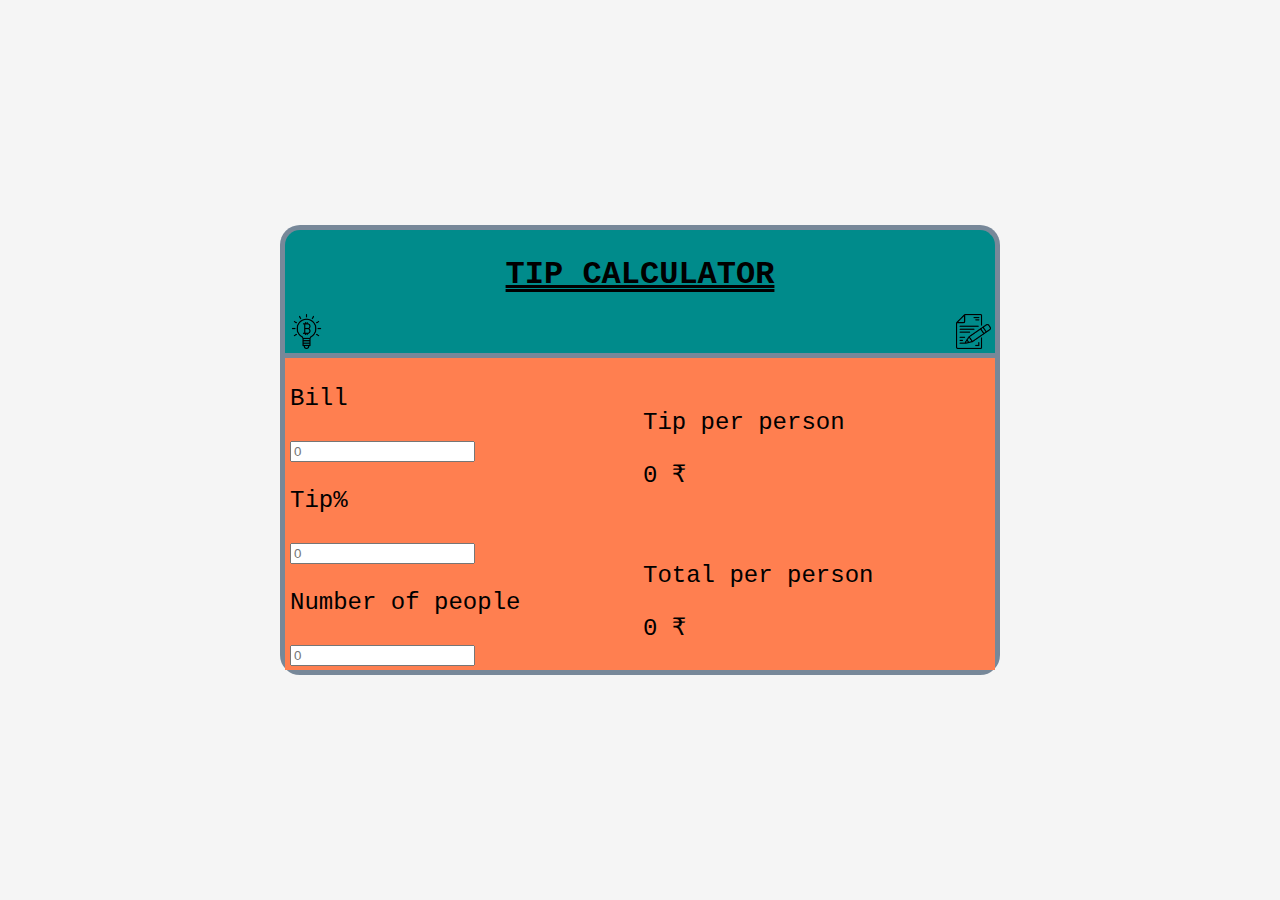
<file: index.html>
<!DOCTYPE html>
<html lang="en">
<head>
    <meta charset="UTF-8">
    <meta http-equiv="X-UA-Compatible" content="IE=edge">
    <meta name="viewport" content="width=device-width, initial-scale=1.0">
    <title>Tip Calculator</title>
    <link rel="stylesheet" href="tipCal.css">
    <script src="tipCal.js"></script>
</head>
<body>
    <div class="container">
        <div class="upperIntro">
            <div>
                <h1>Tip Calculator</h1>
            </div>
            <div class="upperAlert">
                <img src="check.png" title="Click to know how to use" alt="Introduction to use" onclick="giveAlert()">
                <img src="copy-writing.png" title="Just a NOTE" alt="Note" onclick="giveAlert1()">
            </div>
        </div>
        <div class="grid-container">
            <div class="left-side">
                <div class="left-small">
                    <p>Bill</p>
                    <input type="text" id="bill" placeholder="0"  oninput="printCal()">
                </div>
                <div class="left-small">
                    <p>Tip%</p>
                    <input type="number" id="tip" placeholder="0"  oninput="printCal()">
                </div>
                <div class="left-small">
                    <p>Number of people</p>
                    <input type="number" id="numOfPeople" oninput="printCal()"  placeholder="0">
                </div>
            </div>
            <div class="right-side">
                <div class="right-small">
                    <div>
                        <p>Tip per person</p>
                    </div>
                    <div>
                        <span id="tip-per-person">0</span>
                        <span class="rupee">₹</span>
                    </div>
                </div>
                <div class="right-small">
                    <div>
                        <p>Total per person</p>
                    </div>
                    <div>
                        <span id="total-per-person">0</span>
                        <span class="rupee">₹</span>
                        
                    </div>
                </div>
            </div>
        </div>
    </div>
</body>
</html>
</file>
<file: tipCal.css>
*{
    
}
body
{
    background-color: lavenderblush;
    font-family: 'Courier New', Courier, monospace;
    box-sizing: border-box;
    background-color: whitesmoke;
    color: black;
}

.container{
	height: 500px;
    width: 900px ;
    position: absolute;
	left: 50%;
	top: 50%;
	transform: translateX(-50%) translateY(-50%);
    display: flex;
    flex-direction: column;
    justify-content: center;
}

.upperAlert{
   
    display: flex;
    justify-content: space-between;
    background-color: darkcyan;
}

h1{
    background-color: darkcyan;
    text-align: center;
    text-transform:uppercase;
    text-decoration: underline double;
}

.upperIntro{
    padding: 4px 4px;
    margin-bottom: 10px;
    margin: 0 10%;
    border: 5px solid lightslategrey;
    border-top-left-radius: 20px;
    border-top-right-radius: 20px;
    border-bottom: none;
    background-color: darkcyan;
}

img{
    height: 35px;
    width: 35px;
}

.grid-container{
    min-height: 60%;
    
    margin: 0% 10%;
    border: 5px solid lightslategrey;
    display: grid;
    border-bottom-left-radius: 20px;
    border-bottom-right-radius: 20px;
    grid-template-columns: 1fr 1fr;  
}

.left-side{
    font-size: 1.5rem;
    padding: 3px 5px;
    display: flex;
    flex-direction: column;
    justify-content: space-around;
    background-color:coral;
}

.right-side{
    background-color:coral;
    font-size: 1.5rem;
    padding: 3px 3px;
    display: flex;
    flex-direction: column;
    justify-content: space-around;
}

div > li {
    background-color:coral;
    color: brown;
    font-style: italic;
    list-style:none;
}
</file>
